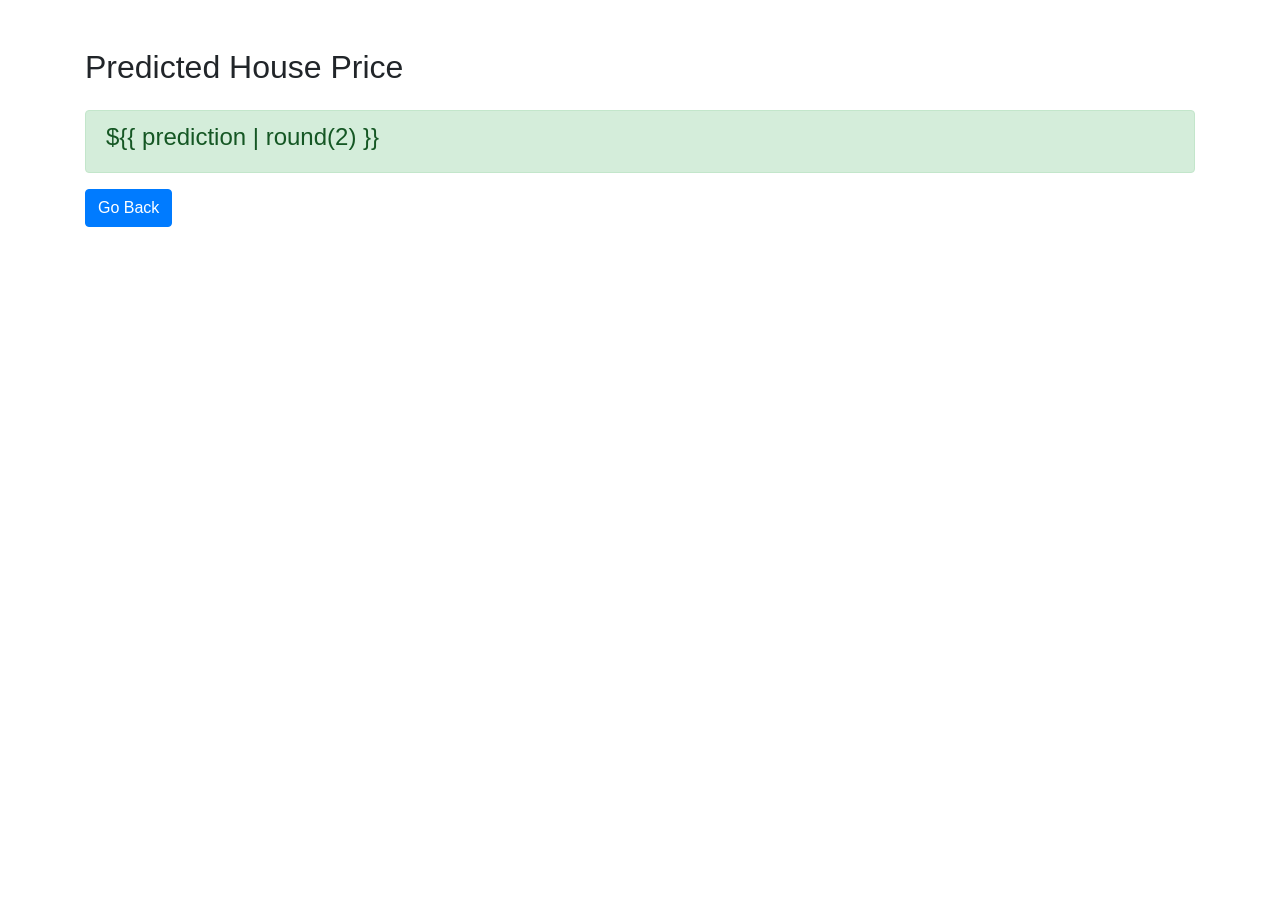
<file: house/transplant/result.html>
<!DOCTYPE html>
<html>
<head>
    <meta charset="UTF-8">
    <title>Prediction Result</title>
    <link rel="stylesheet"
          href="https://cdn.jsdelivr.net/npm/bootstrap@4.6.0/dist/css/bootstrap.min.css">
</head>
<body>
    <div class="container mt-5">
        <h2 class="mb-4">Predicted House Price</h2>
        <div class="alert alert-success">
            <h4>${{ prediction | round(2) }}</h4>
        </div>
        <a href="/" class="btn btn-primary">Go Back</a>
    </div>
</body>
</html>
</file>
